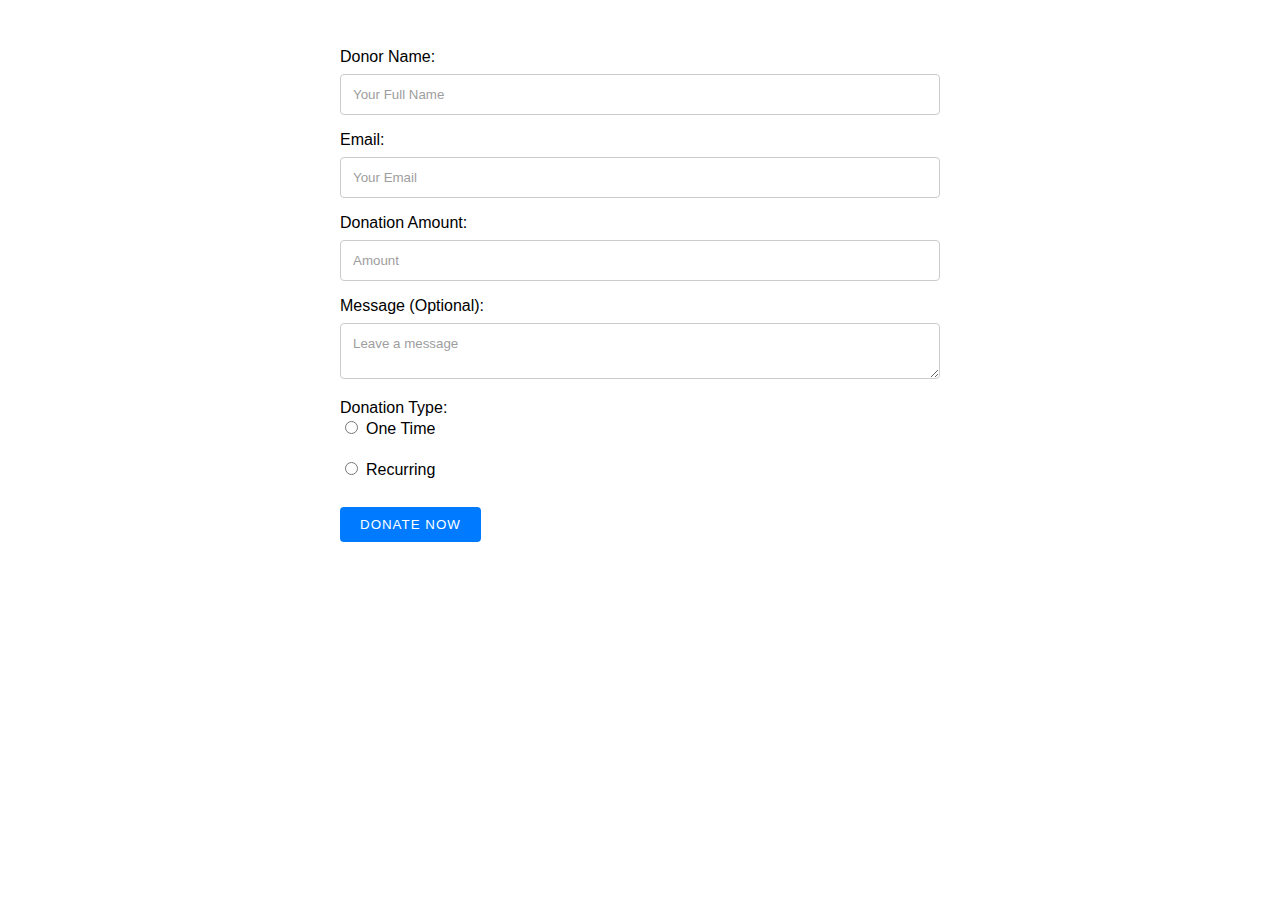
<file: Donate/donation.html>
<!DOCTYPE html>
<html lang="en">

<head>
  <meta charset="UTF-8">
  <meta name="viewport" content="width=device-width, initial-scale=1.0">
  <title>Document</title>
  <link rel="stylesheet" href="donation.css">
</head>

<body>
  <div class="form-basin">
    <form>
      <label for="donorName">Donor Name:</label>
      <input type="text" id="donorName" name="donorName" placeholder="Your Full Name">

      <label for="email">Email:</label>
      <input type="email" id="email" name="email" placeholder="Your Email">

      <label for="donationAmount">Donation Amount:</label>
      <input type="number" id="donationAmount" name="donationAmount" placeholder="Amount" min="1">

      <label for="message">Message (Optional):</label>
      <textarea id="message" name="message" placeholder="Leave a message"></textarea>
      <div class="donation-type">
        <span>Donation Type:</span>
        <label>
          <input type="radio" id="oneTime" name="donationType">One Time</label>
        <label>
          <input type="radio" id="recurring" name="donationType">Recurring</label>
      </div>
      <a href="#"><button type="submit">DONATE NOW</button></a>
    </form>
  </div>
</body>

</html>
</file>
<file: Donate/donation.css>
.form-basin {
    font-family: 'Helvetica Neue', Helvetica, Arial, sans-serif;
    padding: 40px 20px 40px 20px;
    font-size: 16px;
    font-weight: 400;
    background-color: transparent;
}

.form-basin form {
    margin: auto;
    max-width: 600px;
}

.form-basin label {
    display: block;
    margin-bottom: 8px;
}

.form-basin input,
.form-basin textarea {
    width: 100%;
    padding: 12px;
    margin-bottom: 16px;
    font-family: inherit;
    border: 1px solid #ccc;
    border-radius: 4px;
    box-sizing: border-box;
    transition: border-color 0.3s;
}

.form-basin input:focus,
.form-basin textarea:focus {
    border-color: #007bff;
    outline: none;
}

.form-basin button {
    background-color: #007bff;
    color: white;
    padding: 10px 20px;
    border: none;
    border-radius: 4px;
    cursor: pointer;
    font-weight: 500;
    letter-spacing: 1px;
    transition: background-color 0.3s;
}

.form-basin button:hover {
    filter: brightness(85%);
}

.form-basin ::placeholder {
    font-family: inherit;
    opacity: 0.7;
}

.form-basin input[type='checkbox'] {
    margin-right: 8px;
    width: auto;
}

.form-basin fieldset {
    border: 1px solid #ccc;
    padding: 10px;
    margin-bottom: 16px;
    border-radius: 4px;
}

.form-basin legend {
    padding: 0 10px;
    font-weight: bold;
    font-size: 1em;
}

.form-basin input[type='radio'] {
    margin-right: 8px;
    margin-top: 4px;
    width: auto;
    cursor: pointer;
}

.form-basin .radio-label {
    display: inline-block;
    margin-right: 15px;
    cursor: pointer;
}

.form-basin .radio-group {
    margin-bottom: 16px;
}

.form-basin .donation-type {
    margin-bottom: 16px;
}

.form-basin .donation-type span {
    font-weight: 500;
    margin-right: 10px;
}

.form-basin input[type='number'] {
    -webkit-appearance: textfield;
    -moz-appearance: textfield;
    appearance: textfield;
}

.form-basin input[type='number']::-webkit-inner-spin-button,
.form-basin input[type='number']::-webkit-outer-spin-button {
    -webkit-appearance: none;
    margin: 0;
}

.form-basin .form-check {
    display: flex;
    align-items: center;
    margin-bottom: 16px;
}

.form-basin .form-check-input {
    margin-top: 14px;
    margin-right: 10px;
    cursor: pointer;
}

.form-basin .form-check-label {
    margin-bottom: 0;
    cursor: pointer;
}
</file>
